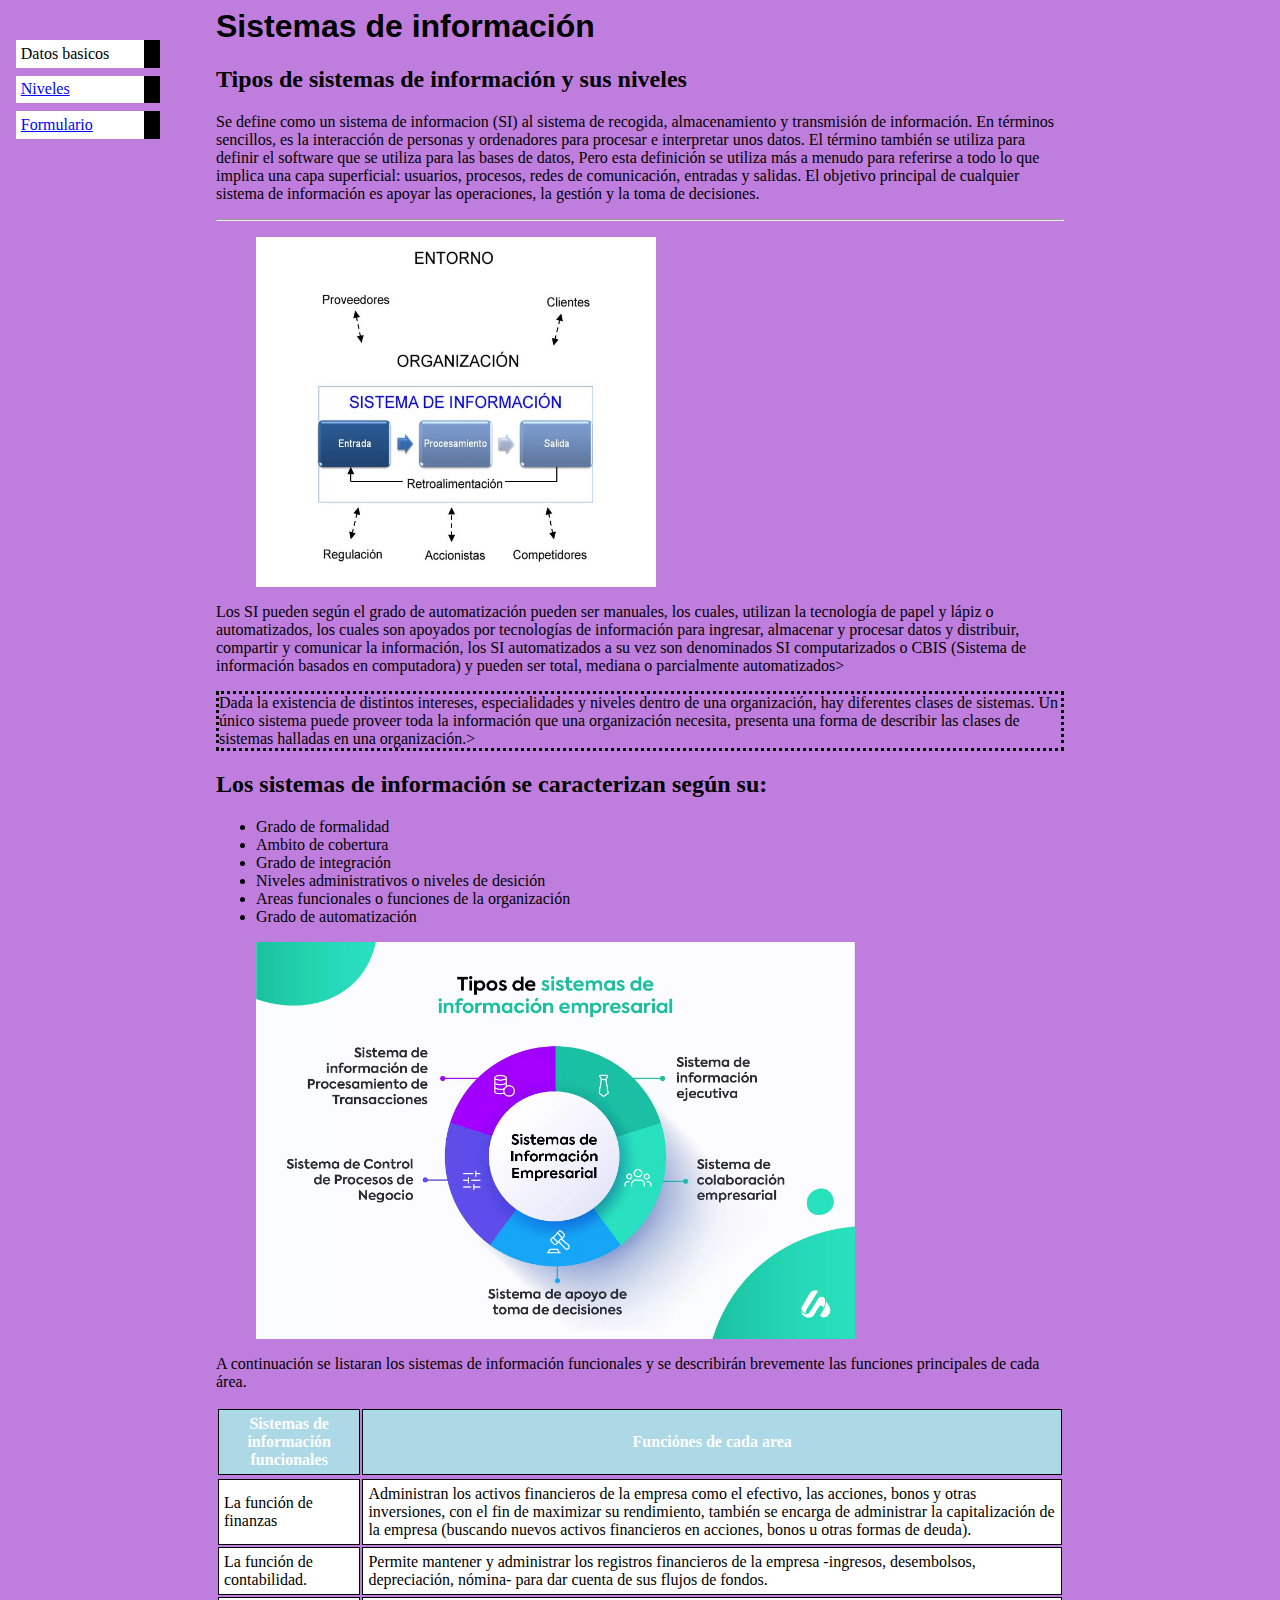
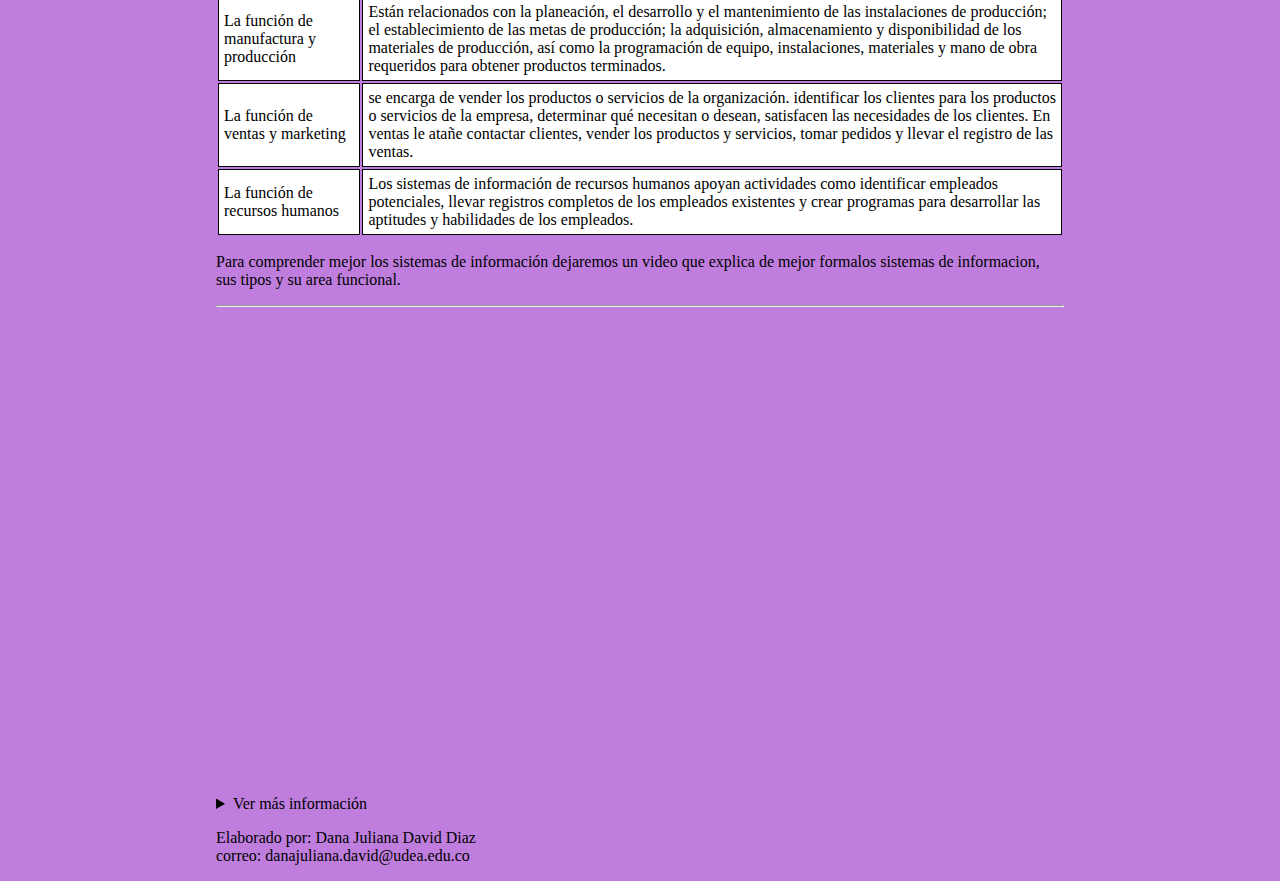
<file: index.html>
<html>
<head>
<title>Sistemas de información</title>
<link rel="stylesheet" href="Style.css">
</head>
<body>

<!-- Menú de navegación del sitio -->
<ul class="navbar">
<li>Datos basicos</li>
<li><a href="indexotro.html">Niveles</a></li>
<li><a href="Fomulario.html">Formulario</a></li>
</ul>


<h1>Sistemas de información</h1>
<h2>Tipos de sistemas de información y sus niveles</h2>
<p>Se define como un sistema de informacion (SI) al sistema de recogida, almacenamiento y transmisión de información. En términos sencillos, es la interacción de personas y ordenadores para procesar e interpretar unos datos.
El término también se utiliza para definir el software que se utiliza para las bases de datos, Pero esta definición se utiliza más a menudo para referirse a todo lo que implica una capa superficial: usuarios, procesos, redes de comunicación, entradas y salidas.
El objetivo principal de cualquier sistema de información es apoyar las operaciones, la gestión y la toma de decisiones.</p>
<hr>

<figure>
<img src="IMG/entorno.jpg" width=400 height=350></img>
</figure>

<p class=>Los SI pueden según el grado de automatización pueden ser manuales, los cuales, utilizan la tecnología de papel y lápiz o automatizados, los cuales son apoyados por tecnologías de información para ingresar, almacenar y procesar datos y 
distribuir, compartir y comunicar la información, los SI automatizados a su vez son denominados SI computarizados o CBIS
(Sistema de información basados en computadora) y pueden ser total, mediana o parcialmente automatizados><p>
<p class="dotted">Dada la existencia de distintos intereses, especialidades y niveles dentro de una organización, hay diferentes clases de sistemas. Un único sistema puede proveer toda la información que una organización necesita, presenta una forma de describir las clases de sistemas halladas en una organización.><p>


<h2>Los sistemas de información se caracterizan según su:</h2>
<ul>
<li>Grado de formalidad</li>
<li>Ambito de cobertura</li>
<li>Grado de integración</li>
<li>Niveles administrativos o niveles de desición</li>
<li>Areas funcionales o funciones de la organización</li>
<li>Grado de automatización</li>
</ul>

<figure>
<img src="IMG/sistemas.inf" width=599 height=397></img>
</figure>

<aside>

<p> A continuación se listaran los sistemas de información funcionales y se describirán brevemente las funciones principales de cada área.</p>
<table>
<tr>
<th>Sistemas de información funcionales</th>
<th>Funciónes de cada area</th>
<tr>
<tr>
<td>La función de finanzas</td>
<td>Administran los activos financieros de la empresa como el efectivo, las acciones, bonos y 
otras inversiones, con el fin de maximizar su rendimiento, también se encarga de administrar la 
capitalización de la empresa (buscando nuevos activos financieros en acciones, bonos u otras formas de deuda).</td>
</tr>

</aside>

<tr>
<td>La función de contabilidad.</td>
<td>Permite mantener y administrar los registros financieros de la empresa -ingresos, desembolsos, 
depreciación, nómina- para dar cuenta de sus flujos de fondos.</td>
</tr>

<tr>
<td>La función de manufactura y producción</td>
<td>Están relacionados con la planeación, el desarrollo y el mantenimiento de las instalaciones de 
producción; el establecimiento de las metas de producción; la adquisición, almacenamiento y disponibilidad de los 
materiales de producción, así como la programación de equipo, instalaciones, materiales y mano de obra requeridos para 
obtener productos terminados.
</td>
</tr>

<tr>
<td>La función de ventas y marketing</td>
<td>se encarga de vender los productos o servicios de la organización. identificar los clientes para los productos o servicios
de la empresa, determinar qué necesitan o desean, satisfacen las necesidades de los clientes. En ventas le atañe contactar clientes,
vender los productos y servicios, tomar pedidos y llevar el 
registro de las ventas.</td>
</tr>

<tr>
<td>La función de recursos humanos</td>
<td>Los sistemas de información de recursos humanos apoyan actividades como identificar empleados potenciales, llevar registros completos 
de los empleados existentes y crear programas para desarrollar las aptitudes y habilidades de los empleados.</td>
</tr>



</table>


<p>Para comprender mejor los sistemas de información dejaremos un video que explica de mejor formalos sistemas de informacion, sus tipos y su area funcional.</p>
<hr>

 
<iframe width="853" height="480" src="https://www.youtube.com/embed/NLvcamk5yiM" title="¿Qué son los sistemas de información? Características, tipos y ciclo de vida" frameborder="0" allow="accelerometer; autoplay; clipboard-write; encrypted-media; gyroscope; picture-in-picture; web-share" referrerpolicy="strict-origin-when-cross-origin" allowfullscreen></iframe>


<details>
    <summary>Ver más información</summary>
    <p>Llena el formulario si quieres seguir aprendiendo sobre los sistemas de información, que nosotros te contactamos.</p>
</details>

<footer>
<p>Elaborado por: Dana Juliana David Diaz<br>
correo: danajuliana.david@udea.edu.co</p>
</footer>
</body>
</html>
</file>
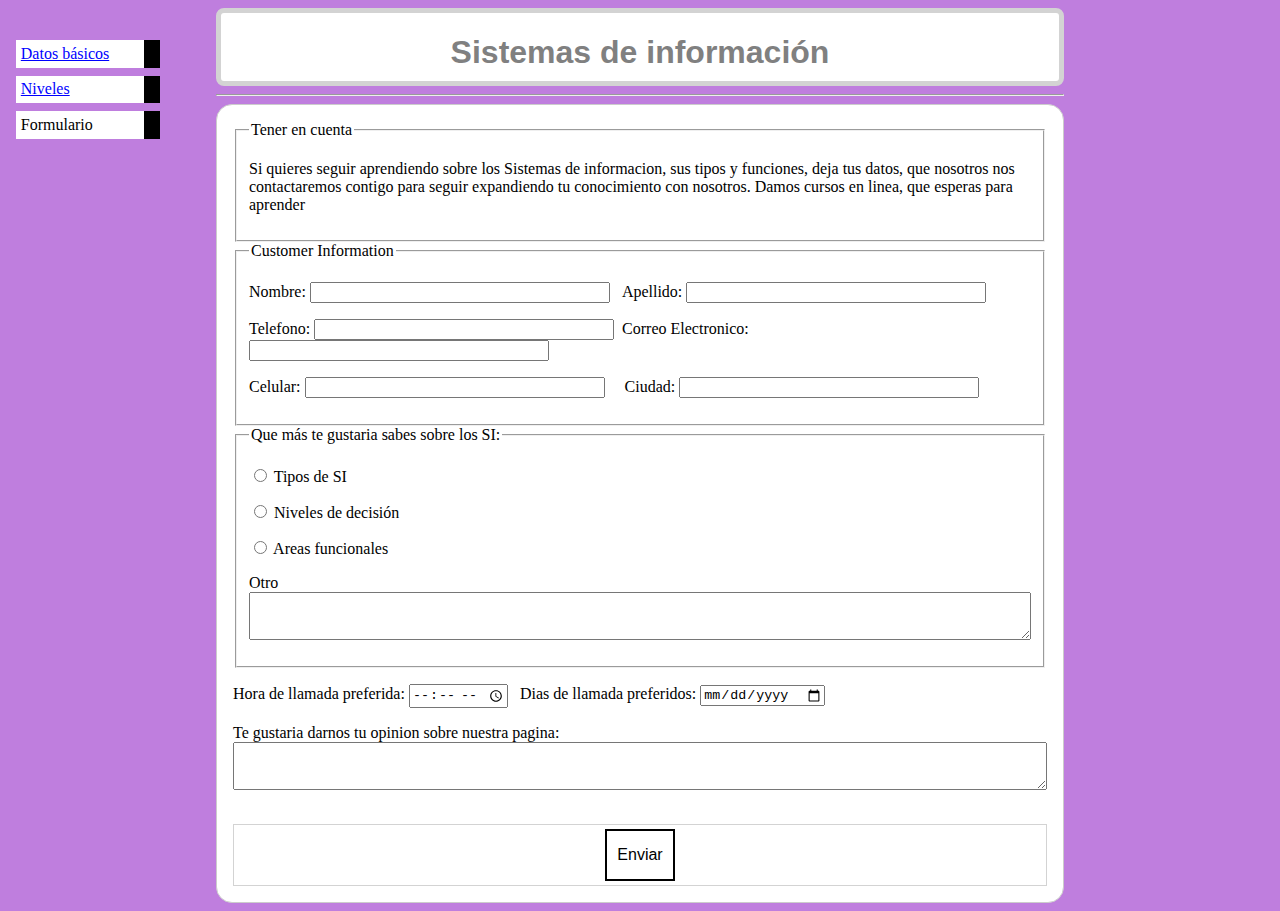
<file: Fomulario.html>
<HTML>
<HEAD>
<TITLE>Sistemas de información</TITLE>
<LINK rel="stylesheet" href="Style.css">
</HEAD>
<BODY>
<!-- Menú de navegación del sitio -->
<ul class="navbar">
<li><a href="index.html">Datos básicos</a></li>
<li><a href="indexotro.html">Niveles</a></li>
<li>Formulario</li>
</ul>
<div class="frmTitle">
<H1 class="frm">Sistemas de información</H1>
</div>
<HR>

<form>



<fieldset>
<legend> Tener en cuenta </legend>
<p>Si quieres seguir aprendiendo sobre los Sistemas de informacion, sus tipos y funciones, deja tus datos, que nosotros nos contactaremos contigo para seguir expandiendo tu conocimiento con nosotros.
Damos cursos en linea, que esperas para aprender</p>




</fieldset>

<fieldset>
<legend> Customer Information </legend>
<p><label>Nombre: <input class="info"></label>&nbsp;&nbsp;&nbsp;<label>Apellido: <input class="info"></label></p>
<p><label>Telefono: <input class="info" type="tel"></label>&nbsp;
<label>Correo Electronico: <input class="info"type=email></label></p>
<p><label>Celular: <input class="info" type="tel"></label>&nbsp;&nbsp;&nbsp;&nbsp;&nbsp;<label>Ciudad: <input class="info"></label></p>




</fieldset>


<fieldset>
<legend> Que más te gustaria sabes sobre los SI: </legend>
<p><label> <input type=radio name=size> Tipos de SI </label></p>
<p><label> <input type=radio name=size> Niveles de decisión </label></p>
<p><label> <input type=radio name=size> Areas funcionales</label></p>
<p><label>Otro <textarea></textarea></label></p>
</fieldset>

<p><label>Hora de llamada preferida: <input type=time min="11:00" max="21:00" step="900"></label>&nbsp;&nbsp;&nbsp;<label>Dias de llamada preferidos: <input type=Date min="1" max="31" step="05/05/2024">
<p><label>Te gustaria darnos tu opinion sobre nuestra pagina: <textarea></textarea></label></p>

<br>
<div class="center"><button class="button button1">Enviar</button></div>
</form>






</BODY>
</HTML>
</file>
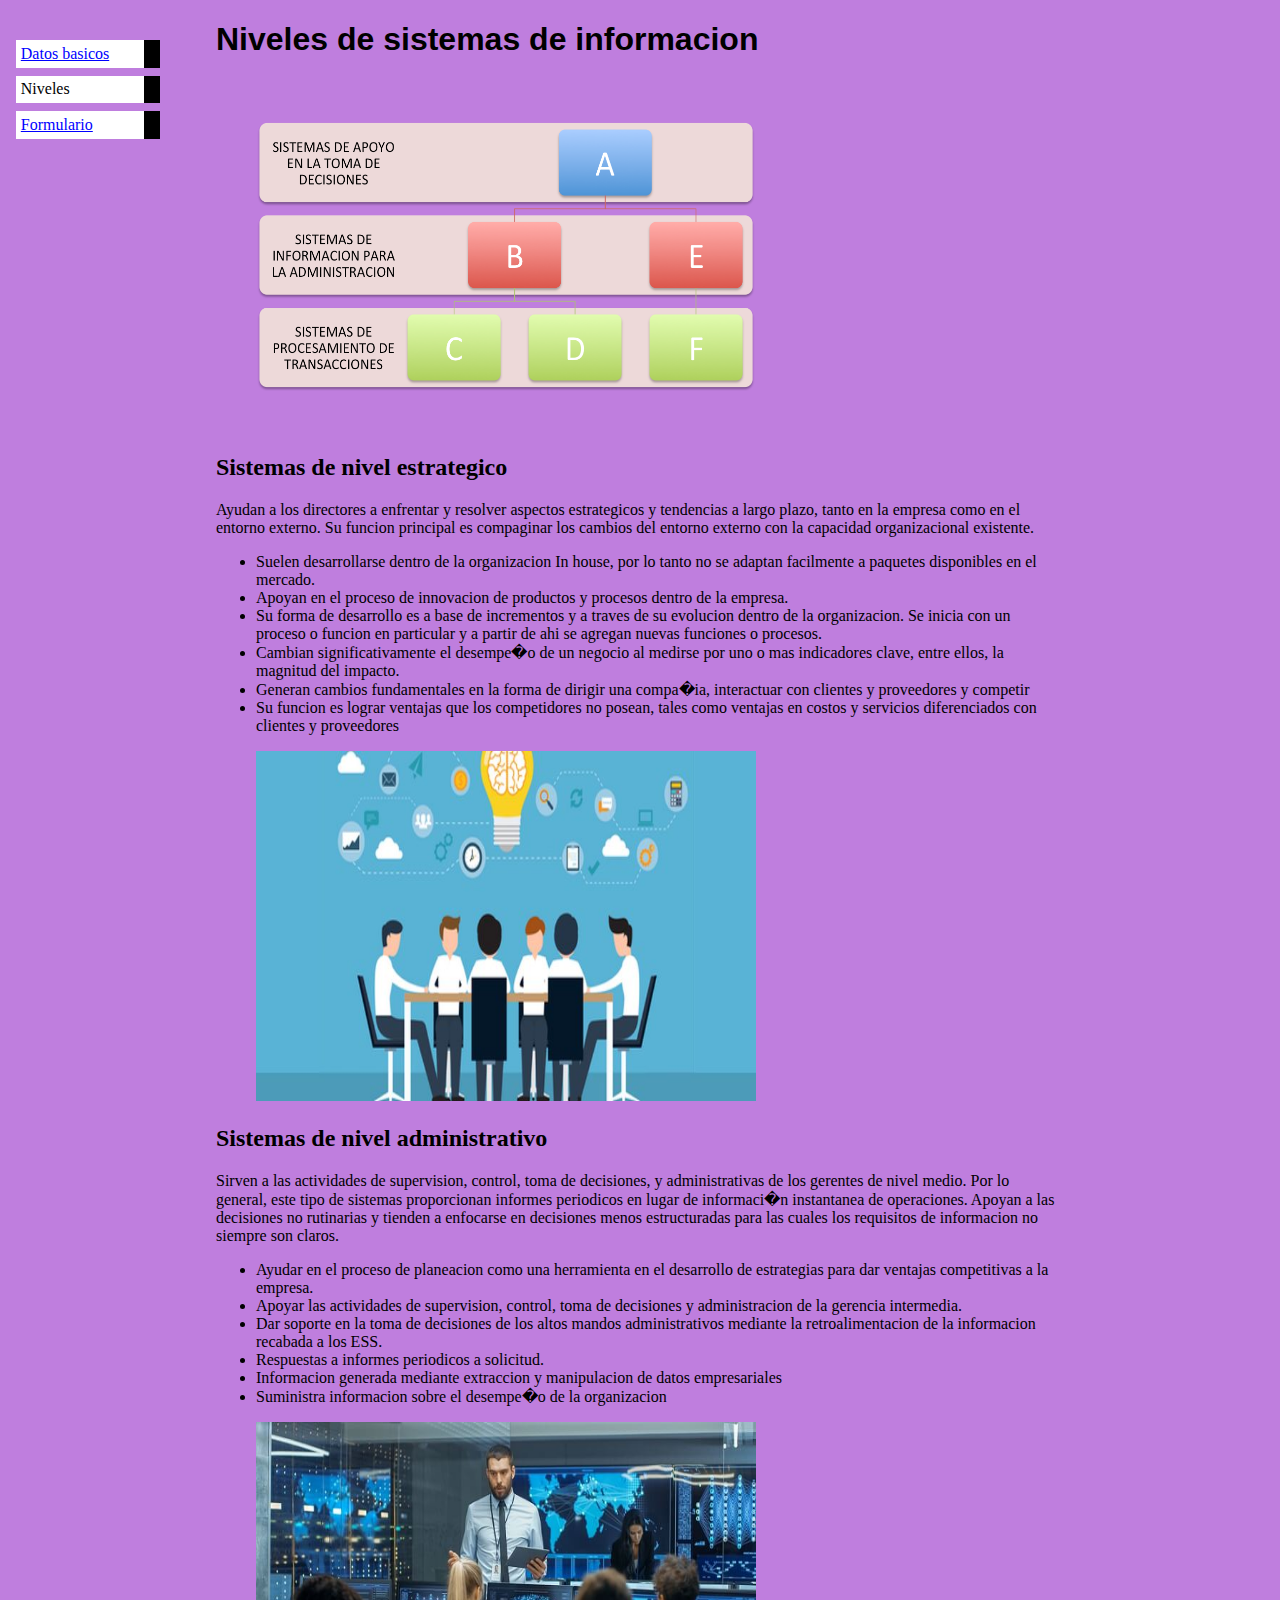
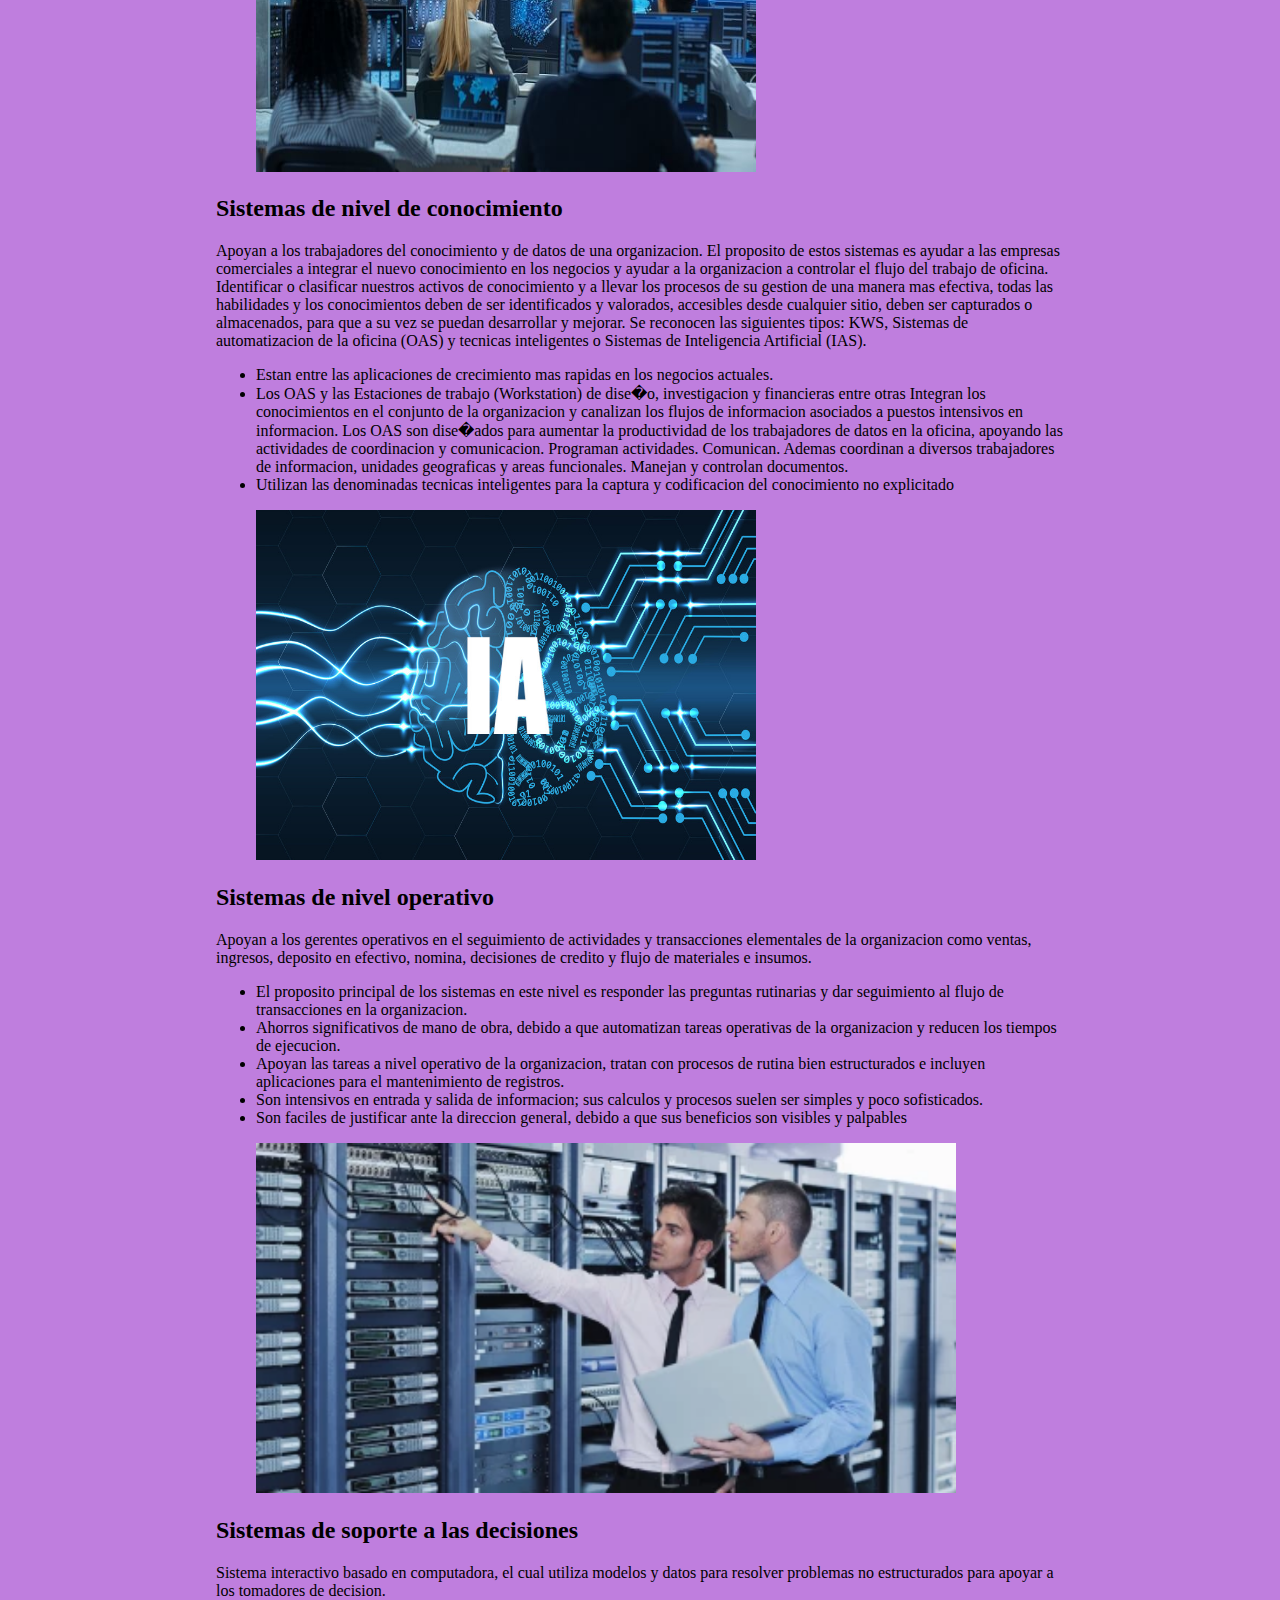
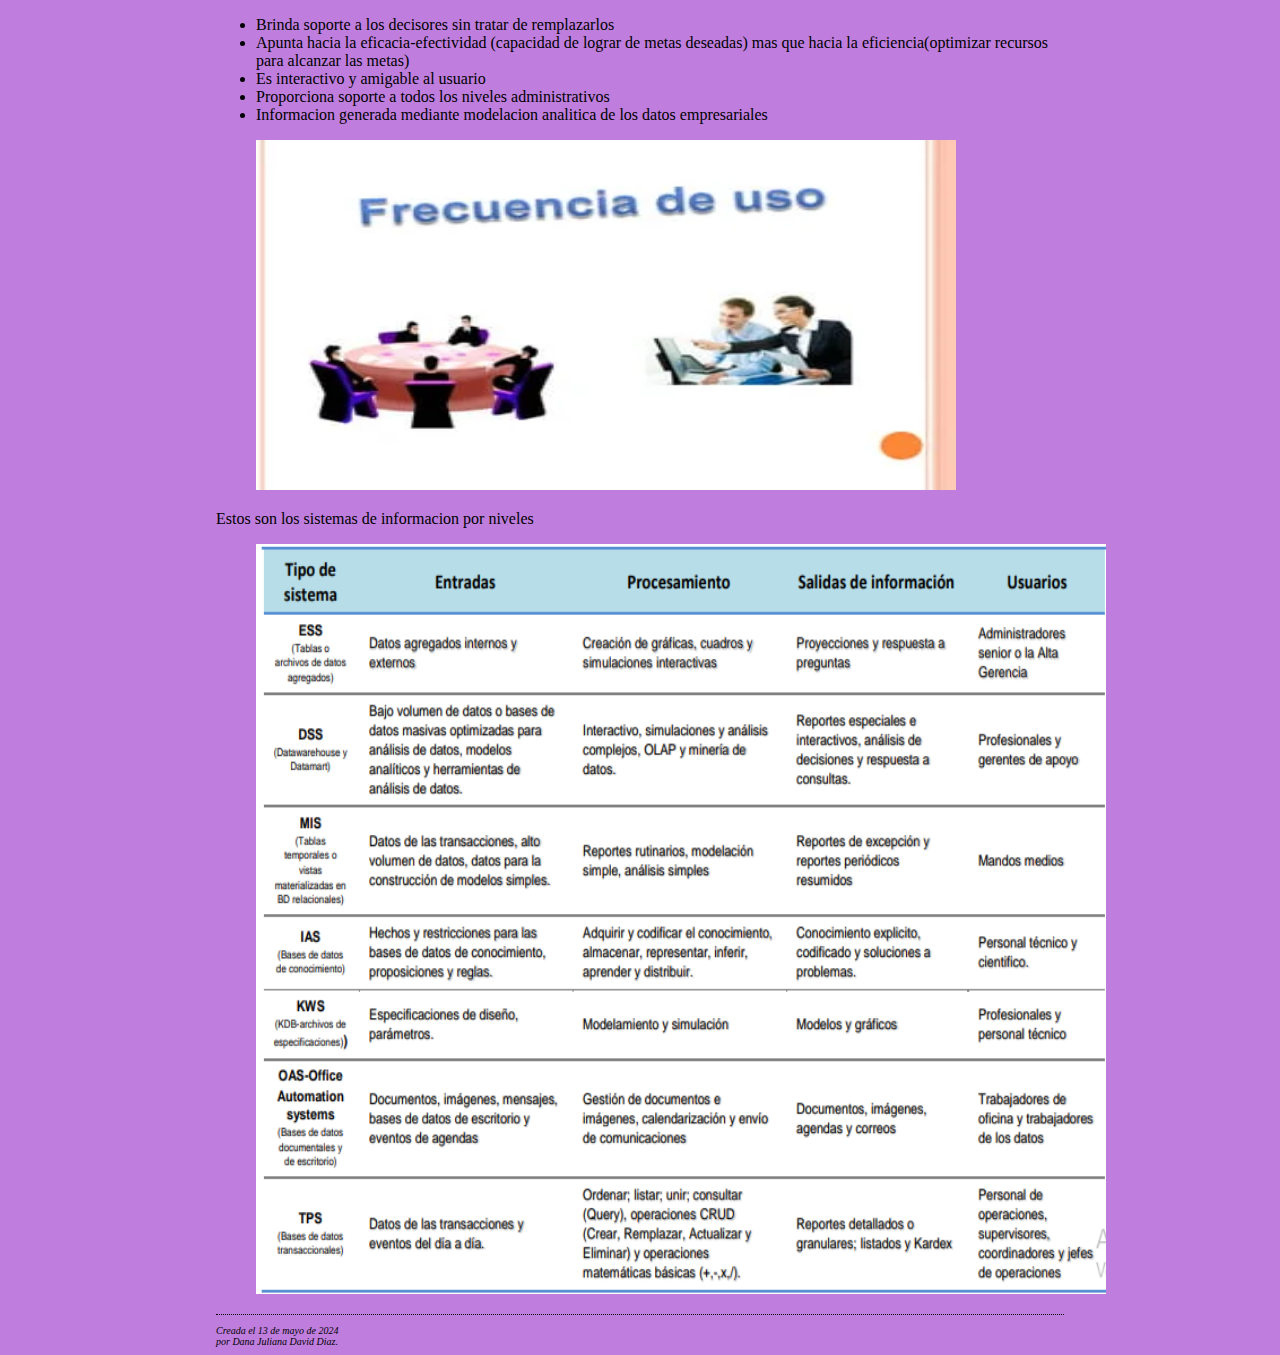
<file: indexotro.html>
<!DOCTYPE html PUBLIC "-//W3C//DTD HTML 4.01//EN">
<html>
<head>
<title>Sistemas de informaci�n</title>
<LINK rel="stylesheet" href="Style.css">
</head>

<body>

<!-- Men� de navegaci�n del sitio -->
<ul class="navbar">
<li><a href="index.html">Datos basicos</a></li>
<li>Niveles</li>
<li><a href="Fomulario.html">Formulario</a></li>
</ul>



<!-- Contenido principal -->
<h1>Niveles de sistemas de informacion</h1>

<figure>
<img src="IMG/organizacion.png" width=500 height=350></img>
</figure>

<h2>Sistemas de nivel estrategico</h2>
<p>Ayudan a los directores a enfrentar y resolver aspectos estrategicos y tendencias a largo plazo, tanto en la empresa como en el entorno 
externo. Su funcion principal es compaginar los cambios del entorno externo con la capacidad organizacional existente.
</p>
<ul>
<li>Suelen desarrollarse dentro de la organizacion In house, por lo tanto no se adaptan facilmente a paquetes disponibles en el mercado.</li>
<li>Apoyan en el proceso de innovacion de productos y procesos dentro de la empresa.</li>
<li>Su forma de desarrollo es a base de incrementos y a traves de su evolucion dentro de la organizacion. Se inicia con un proceso o funcion 
en particular y a partir de ahi se agregan nuevas funciones o procesos.</li>
<li>Cambian significativamente el desempe�o de un negocio al medirse por uno o mas indicadores clave, entre ellos, la magnitud del impacto.</li>
<li>Generan cambios fundamentales en la forma de dirigir una compa�ia, interactuar con clientes y proveedores y competir</li>
<li>Su funcion es lograr ventajas que los competidores no posean, tales como ventajas en costos y servicios diferenciados con clientes y 
proveedores</li>
</ul>

<figure>
<img src="IMG/estrategico.jpg" width=500 height=350></img>
</figure>

<h2>Sistemas de nivel administrativo</h2>
<p>Sirven a las actividades de supervision, control, toma de decisiones, y administrativas de los gerentes de nivel medio. Por lo general, este tipo de sistemas 
proporcionan informes periodicos en lugar de informaci�n instantanea de operaciones. Apoyan a las decisiones no rutinarias y tienden a enfocarse en 
decisiones menos estructuradas para las cuales los requisitos de informacion no siempre son claros.</p>
<ul>
<li> Ayudar en el proceso de planeacion como una herramienta en el desarrollo de estrategias para dar ventajas competitivas a la empresa.</li>
<li>Apoyar las actividades de supervision, control, toma de decisiones y administracion de la gerencia intermedia.</li>
<li>Dar soporte en la toma de decisiones de los altos mandos administrativos mediante la retroalimentacion de la informacion recabada a los ESS.</li>
<li> Respuestas a informes periodicos a solicitud.</li>
<li>Informacion generada mediante extraccion y manipulacion de datos empresariales</li>
<li> Suministra informacion sobre el desempe�o de la organizacion</li>
</ul>

<figure>
<img src="IMG/administrativo.jpg" width=500 height=350></img>
</figure>

<h2>Sistemas de nivel de conocimiento</h2>
<p>Apoyan a los trabajadores del conocimiento y de datos de una organizacion. El proposito de estos sistemas es ayudar a las empresas comerciales a integrar el 
nuevo conocimiento en los negocios y ayudar a la organizacion a controlar el flujo del trabajo de oficina. Identificar o clasificar nuestros activos de conocimiento 
y a llevar los procesos de su gestion de una manera mas efectiva, todas las habilidades y los conocimientos deben de ser identificados y valorados, accesibles 
desde cualquier sitio, deben ser capturados o almacenados, para que a su vez se puedan desarrollar y mejorar. Se reconocen las siguientes tipos: KWS, Sistemas de automatizacion de la oficina (OAS) y tecnicas inteligentes o Sistemas de Inteligencia Artificial (IAS).</p>
<ul>
<li> Estan entre las aplicaciones de crecimiento mas rapidas en los negocios actuales.</li>
<li>Los OAS y las Estaciones de trabajo (Workstation) de dise�o, investigacion y financieras entre otras Integran los conocimientos en el conjunto de la 
organizacion y canalizan los flujos de informacion asociados a puestos intensivos en informacion. Los OAS son dise�ados para aumentar la productividad de 
los trabajadores de datos en la oficina, apoyando las actividades de coordinacion y comunicacion. Programan actividades. Comunican. Ademas coordinan a 
diversos trabajadores de informacion, unidades geograficas y areas funcionales. Manejan y controlan documentos.</li>
<li> Utilizan las denominadas tecnicas inteligentes para la captura y codificacion del conocimiento no explicitado</li>
</ul>

<figure>
<img src="IMG/ia.jpg" width=500 height=350></img>
</figure>

<h2>Sistemas de nivel operativo</h2>
<p>Apoyan a los gerentes operativos en el seguimiento de actividades y transacciones elementales de la organizacion como ventas, ingresos, deposito en efectivo, nomina, decisiones de credito y flujo de materiales e insumos. </p>
<ul>
<li> El proposito principal de los sistemas en este nivel es responder las preguntas rutinarias y dar seguimiento al flujo de transacciones en la organizacion.</li>
<li>Ahorros significativos de mano de obra, debido a que automatizan tareas operativas de la organizacion y reducen los tiempos de ejecucion.</li>
<li> Apoyan las tareas a nivel operativo de la organizacion, tratan con procesos de rutina bien estructurados e incluyen aplicaciones para el mantenimiento de registros.</li>
<li>  Son intensivos en entrada y salida de informacion; sus calculos y procesos suelen ser simples y poco sofisticados.</li>
<li> Son faciles de justificar ante la direccion general, debido a que sus beneficios son visibles y palpables</li>
</ul>

<figure>
<img src="IMG/operativo.webp" width=700 height=350></img>
</figure>

<h2>Sistemas de soporte a las decisiones</h2>
<p>Sistema interactivo basado en computadora, el cual utiliza modelos y datos para resolver problemas no estructurados para apoyar a los tomadores de decision.</p>
<ul>
<li>Brinda soporte a los decisores sin tratar de remplazarlos </li>
<li>Apunta hacia la eficacia-efectividad (capacidad de lograr de metas deseadas) mas que hacia la eficiencia(optimizar recursos para alcanzar las metas)</li>
<li> Es interactivo y amigable al usuario</li>
<li> Proporciona soporte a todos los niveles administrativos</li>
<li>  Informacion generada mediante modelacion analitica de los datos empresariales</li>
</ul>

<figure>
<img src="IMG/decisiones.webp" width=700 height=350></img>
</figure>


<P>Estos son los sistemas de informacion por niveles</P>

<figure>
<img src="IMG/tabla.png" width=850 height=750></img>
</figure>

<!-- Firma y fecha de la pagina, �s�lo por cortesia! -->
<address>Creada el 13 de mayo de 2024<br>
por Dana Juliana David Diaz.</address>

</body>
</html>
</file>
<file: Style.css>
body {
  padding-left: 13em;
  padding-right: 13em;
  font-family: Georgia, "Times New Roman",
        Times, serif;
  color: black;
  background-color: #BF7EDE }
ul.navbar {
  list-style-type: none;
  padding: 0;
  margin: 0;
  position: absolute;
  top: 2em;
  left: 1em;
  width: 9em }
h1 {
  font-family: Helvetica, Geneva, Arial,
        SunSans-Regular, sans-serif; color:#000000}
h1.frm {
  font-family: "Segoe UI", Geneva, Arial,
        SunSans-Regular, sans-serif; color:gray;
		text-align:center;height:25px
}

ul.navbar li {
  background: white;
  margin: 0.5em 0;
  padding: 0.3em;
  border-right: 1em solid black }
ul.navbar a {
  text-decoration: underline }
a:link {
  color: blue }
a:visited {
  color: black }
address {
  margin-top: 1em;
  font-family:;
  font-size: x-small;
  font-style:italic;
  padding-top: 1em;
  border-top: thin dotted }
p.dotted {border-style: dotted;}
p.dashed {border-style: dashed;}

.button {
  border: none;
  color: white;
  padding: 15px 10px;
  text-align: center;
  text-decoration: none;
  display: inline-block;
  font-size: 16px;
  margin: 4px 2px;
  transition-duration: 0.4s;
  cursor: pointer;
}

.button1 {
  background-color: white;
  color: black;
  border: 2px solid #000000;
}

.button1:hover {
  background-color: #000000;
  color: white;
}

form {
  margin: 0 auto;
  padding: 1em;
  border: 1px solid #CCC;
  border-radius: 1em;
  background-color: white;
  color: black;
}


input.info{
  width: 300px;	
}


 textarea {
  font: 1em sans-serif;
  /* Ancho */
  width: 100%;
  box-sizing: border-box;
  vertical-align: top;
  height: 3em;
}

input:focus, textarea:focus {
  /* al recibir el enfoque se resalta el elemento input */
   border-color: #000;
   background-color: lightblue;
}


.center {
  display: flex;
  justify-content: center;
  align-items: center;
  border: 1px solid lightgray; 
}

div.frmTitle {
  display: flex;
  border-radius: 8px;
  justify-content: center;
  align-items: center;
  border: 5px solid lightgray; 
  background-color: white;
}

div.polaroid {
  width: 20%;
  background-color: white;
  box-shadow: 0 4px 8px 0 rgba(0, 0, 0, 0.2), 0 6px 20px 0 rgba(0, 0, 0, 0.19);
  margin-bottom: 10px;
  margin-left: 240px;
}

div.container {
  text-align: center;
  padding: 1px 2px;
}

td, th {
  border: 1px solid black;
  padding: 5px;
}
td{
  background: white;
  color: black;
}

 th {
  background: lightblue;
  color: white;
  border-radius: 0;
  top: 0;
  padding: 5px;
}
</file>
